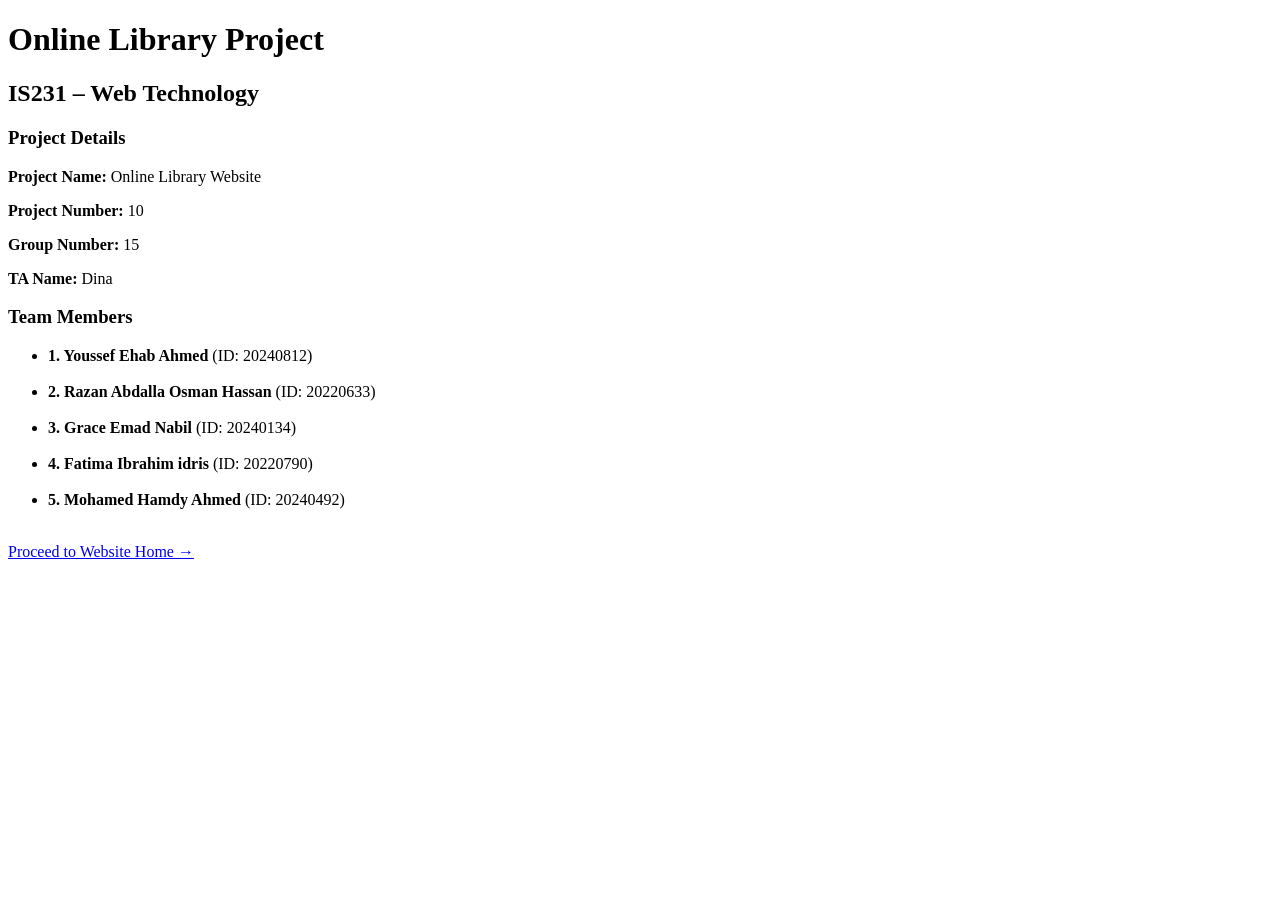
<file: templates/cover_page.html>
<!DOCTYPE html>
<html lang="en">
<head>
    <meta charset="UTF-8">
    <title>Cover Page - Online Library</title>
</head>
<body>
    <main class="container">
        <h1>Online Library Project</h1>
        <h2>IS231 – Web Technology</h2>
        
        <section>
            <h3>Project Details</h3>
            <p><strong>Project Name:</strong> Online Library Website</p>
            <p><strong>Project Number:</strong> 10</p>
            <p><strong>Group Number:</strong> 15</p>
            <p><strong>TA Name:</strong> Dina</p>
        </section>

        <section>
            <h3>Team Members</h3>
            <ul>
                <li><strong>1. Youssef Ehab Ahmed</strong> (ID: 20240812)</li>
                <br>
                <li><strong>2. Razan Abdalla Osman Hassan</strong> (ID: 20220633)</li>
                <br>
                <li><strong>3. Grace Emad Nabil</strong> (ID: 20240134)</li>
                <br>
                <li><strong>4. Fatima Ibrahim idris</strong> (ID: 20220790)</li>
                <br>
                <li><strong>5. Mohamed Hamdy Ahmed</strong> (ID: 20240492)</li>
            </ul>
        </section>

        <section>
            <br>
            <a href="index.html">Proceed to Website Home →</a>
        </section>
    </main>
</body>
</html>
</file>
